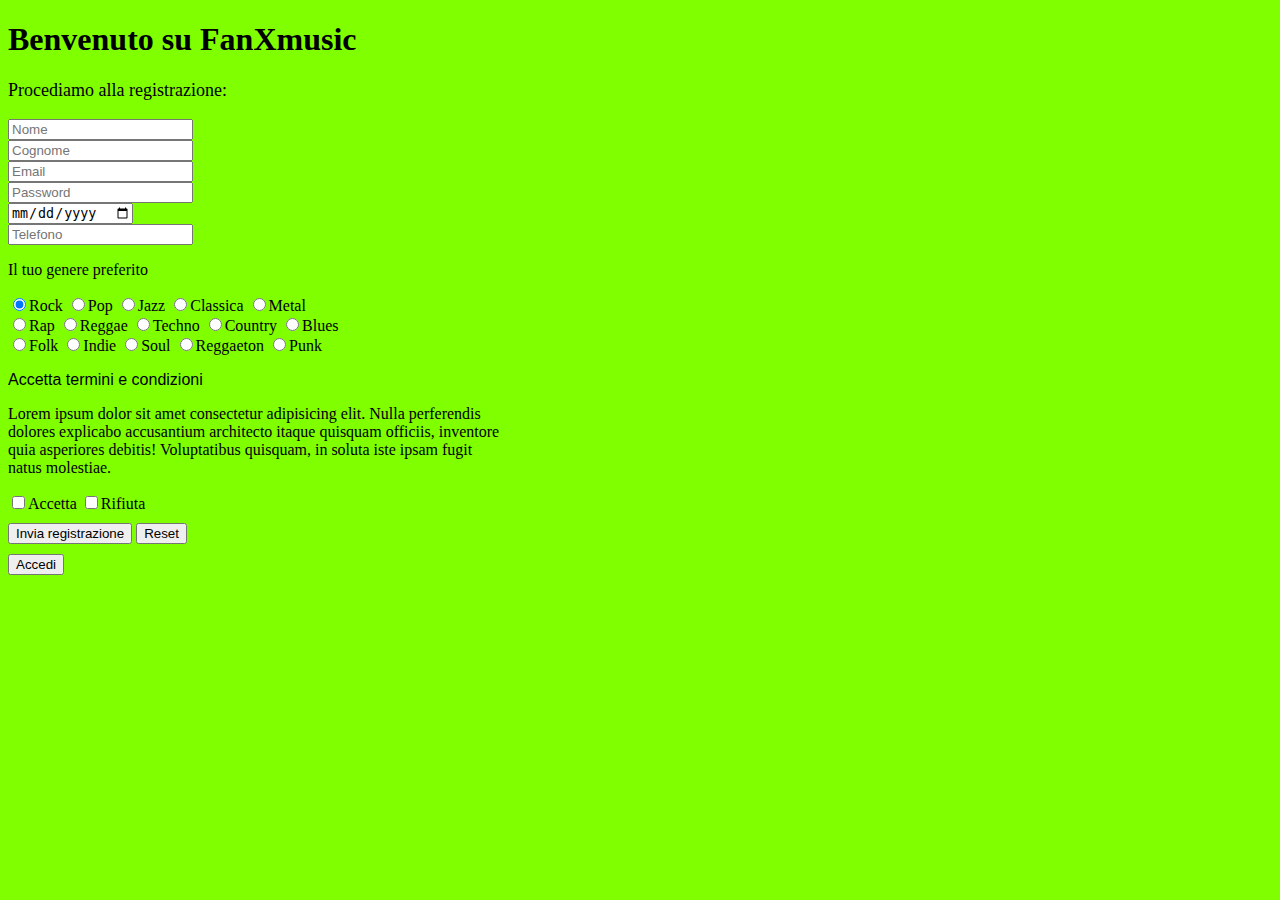
<file: D2/index.html>
<!DOCTYPE html>
<html lang="en">
<head>
    <meta charset="UTF-8">
    <meta name="viewport" content="width=device-width, initial-scale=1.0">
    <title>FanXmusic</title>
</head>
<body style="background-color: chartreuse;">
    <h1>Benvenuto su FanXmusic</h1>
    <p style="font-size: large; font-family: fantasy;" >Procediamo alla registrazione:</p>
    <form onsubmit="alert('Registrazione inviata!')" onreset="alert('campi svuotati')" >
        <div>
        <input type="text" name="nome" placeholder="Nome" required>
        </div>
        <div>
        <input type="text" name="cognome" placeholder="Cognome" required>
        </div>
        <div>
        <input type="email" name="email" placeholder="Email" required>
        </div>
        <div>
        <input type="password" name="password" placeholder="Password" required>
        </div>
        <div>
        <input type="date" name="data_nascita" placeholder="Data di Nascita" required>
        </div>
        <div>   
        <input type="number" name="telefono" placeholder="Telefono" required>
    </div>
    <div><p>Il tuo genere preferito</p></div>
    <div>
        <input checked type="radio" name="Musica" value="Rock">Rock
        <input type="radio" name="Musica" value="Pop">Pop
        <input type="radio" name="Musica" value="Jazz">Jazz
        <input type="radio" name="Musica" value="Classica">Classica
        <input type="radio" name="Musica" value="Metal">Metal
    </div>
    <div>
        <input type="radio" name="Musica" value="Rap">Rap
        <input type="radio" name="Musica" value="Reggae">Reggae
        <input type="radio" name="Musica" value="Techno">Techno
        <input type="radio" name="Musica" value="Country">Country
        <input type="radio" name="Musica" value="Blues">Blues
    </div>
    <div>
        <input type="radio" name="Musica" value="Folk">Folk
        <input type="radio" name="Musica" value="Indie">Indie
        <input type="radio" name="Musica" value="Soul">Soul
        <input type="radio" name="Musica" value="Reggaeton">Reggaeton
        <input type="radio" name="Musica" value="Punk">Punk
    </div>
    <div>

        <div><p style="font-family: Impact, Haettenschweiler, 'Arial Narrow Bold', sans-serif; font: 100;">Accetta termini e condizioni</p></div>
        <div style="width: 500px;"><p>Lorem ipsum dolor sit amet consectetur adipisicing elit. Nulla perferendis dolores explicabo accusantium architecto itaque quisquam officiis, inventore quia asperiores debitis! Voluptatibus quisquam, in soluta iste ipsam fugit natus molestiae.</p></div>
        <div>
         <!-- da implementare logica per poter cliccare solo un pulsante-->
        <input type="checkbox" name="accetta" required>Accetta
        <input type="checkbox" name="Rifiuta" required>Rifiuta
        </div>
    </div>
    <div style="margin-top: 10px;">
        <button type="submit">Invia registrazione</button>
        <button type="reset">Reset</button>
    </div>
    </form>
<div style="margin-top: 10px;">
    <button onclick="alert('Work in progress')">Accedi</button>
</div>
</body>
</html>
</file>
